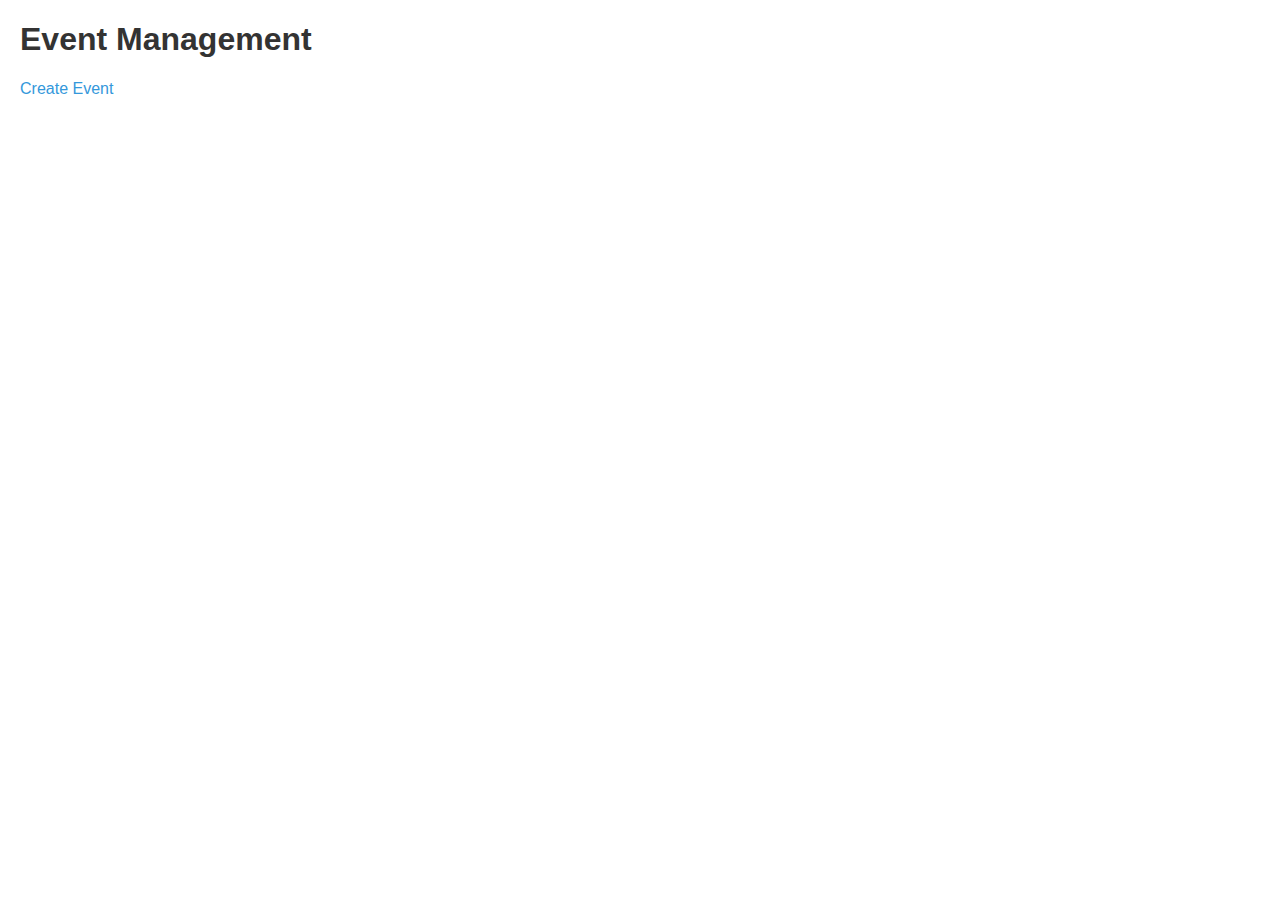
<file: index.html>
<!DOCTYPE html>
<html lang="en">
<head>
    <meta charset="UTF-8">
    <meta name="viewport" content="width=device-width, initial-scale=1.0">
    <title>Event Management</title>
    <link rel="stylesheet" href="styles.css">
</head>
<body>
    <h1>Event Management</h1>
    <ul id="eventList"></ul>
    <a href="create.html">Create Event</a>

    <script src="app.js"></script>
</body>
</html>
</file>
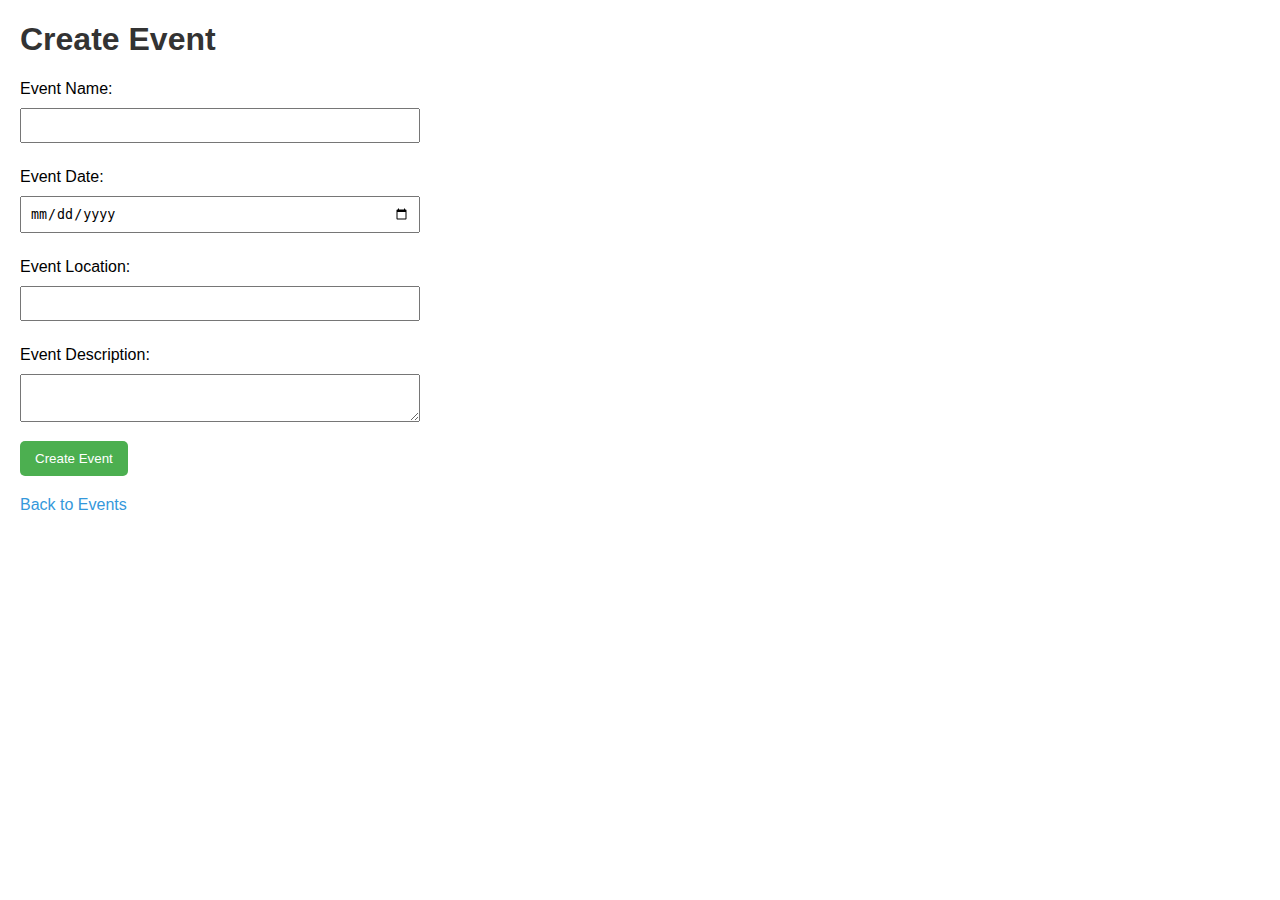
<file: create.html>
<!DOCTYPE html>
<html lang="en">
<head>
    <meta charset="UTF-8">
    <meta name="viewport" content="width=device-width, initial-scale=1.0">
    <title>Create Event</title>
    <link rel="stylesheet" href="styles.css">
</head>
<body>
    <h1>Create Event</h1>
    <form id="createForm">
        <label for="name">Event Name:</label>
        <input type="text" id="name" required>

        <label for="date">Event Date:</label>
        <input type="date" id="date" required>

        <label for="location">Event Location:</label>
        <input type="text" id="location" required>

        <label for="description">Event Description:</label>
        <textarea id="description" required></textarea>

        <button type="button" onclick="createEvent()">Create Event</button>
    </form>

    <a href="index.html">Back to Events</a>

    <script src="app.js"></script>
</body>
</html>
</file>
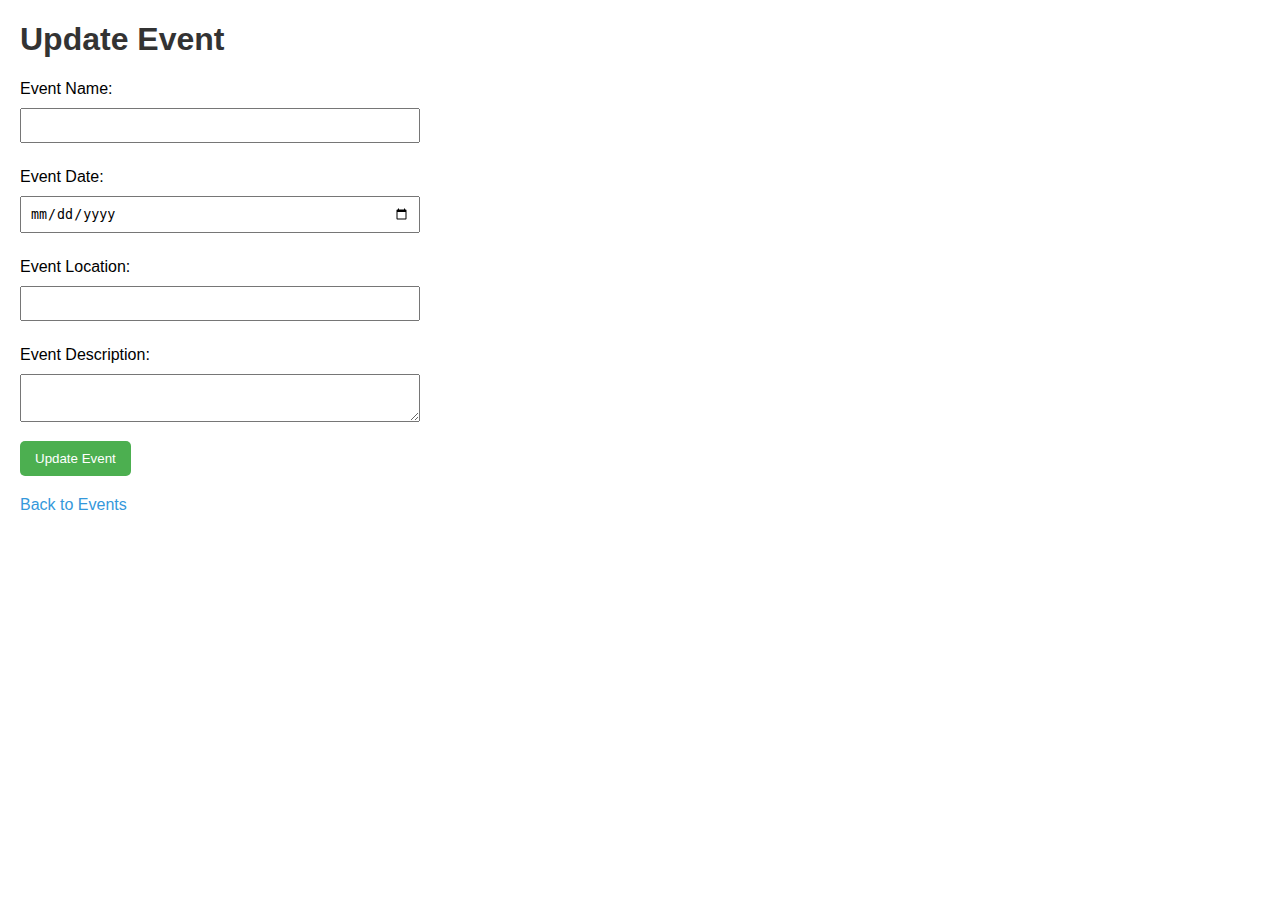
<file: update.html>
<!DOCTYPE html>
<html lang="en">
<head>
    <meta charset="UTF-8">
    <meta name="viewport" content="width=device-width, initial-scale=1.0">
    <title>Update Event</title>
    <link rel="stylesheet" href="styles.css">
</head>
<body>
    <h1>Update Event</h1>
    <form id="updateForm">
        <label for="name">Event Name:</label>
        <input type="text" id="name" required>

        <label for="date">Event Date:</label>
        <input type="date" id="date" required>

        <label for="location">Event Location:</label>
        <input type="text" id="location" required>

        <label for="description">Event Description:</label>
        <textarea id="description" required></textarea>

        <button type="button" onclick="updateEvent()">Update Event</button>
    </form>

    <a href="index.html">Back to Events</a>

    <script src="app.js"></script>
</body>
</html>
</file>
<file: styles.css>
/* styles.css */
body {
    font-family: Arial, sans-serif;
    margin: 20px;
}

h1 {
    color: #333;
}

form {
    max-width: 400px;
    margin: 20px 0;
}

label {
    display: block;
    margin: 10px 0 5px;
}

input,
textarea {
    width: 100%;
    padding: 8px;
    margin: 5px 0 15px;
    box-sizing: border-box;
}

button {
    background-color: #4CAF50;
    color: white;
    padding: 10px 15px;
    border: none;
    border-radius: 5px;
    cursor: pointer;
}

a {
    display: block;
    margin-top: 10px;
    color: #3498db;
    text-decoration: none;
}
</file>
